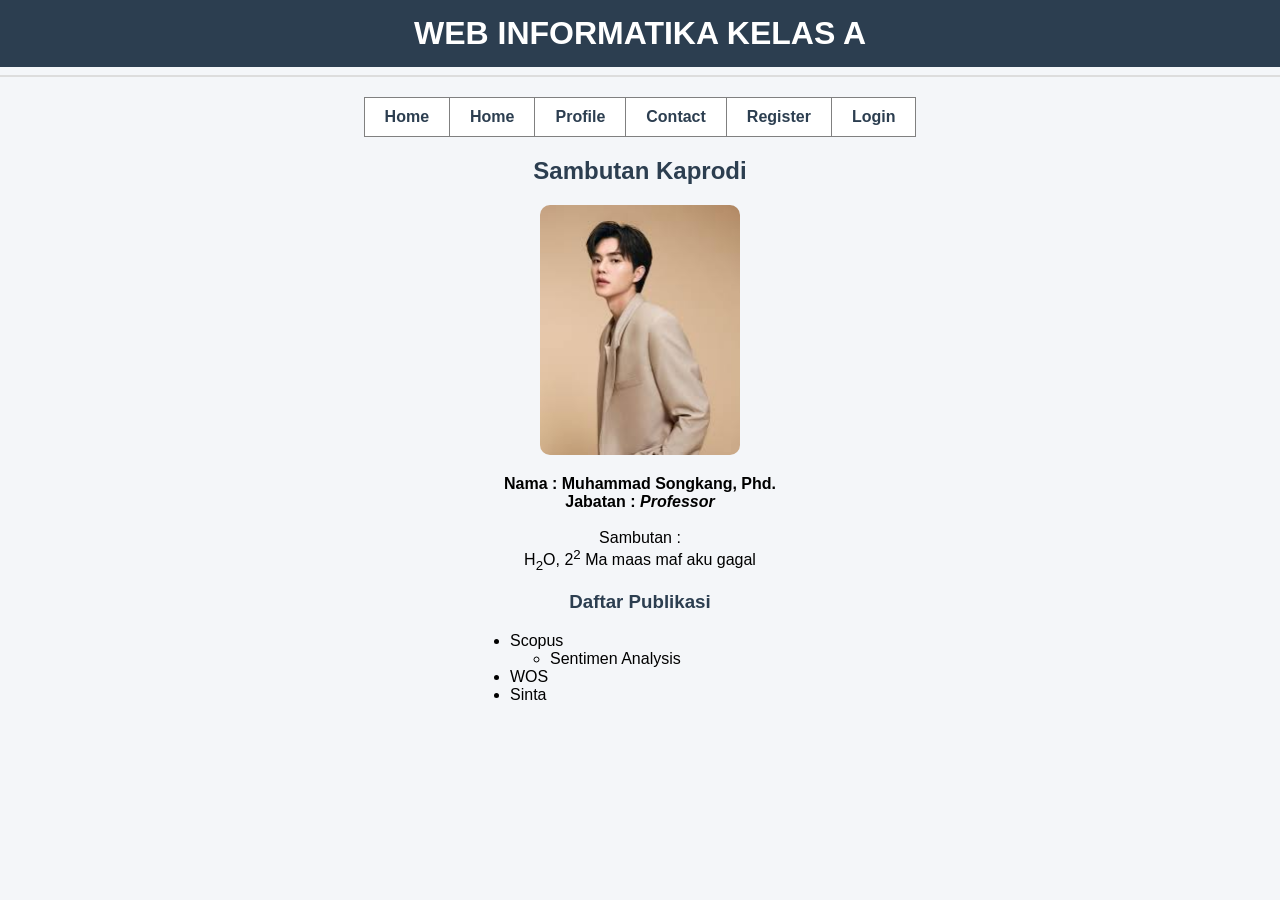
<file: index.html>
<!DOCTYPE html>
<html lang="en">
<head>
    <meta charset="UTF-8">
    <meta name="viewport" content="width=device-width, initial-scale=1.0">
    <title>Dashboard</title>

    <link rel="stylesheet" href="style.css">
</head>
<body>

    <h1>WEB INFORMATIKA KELAS A</h1>
    <hr>
    

    <table border="1" cellspacing="0" cellpadding="10px">
        <tr>
            <td><a href="index.php">Home</a></td>
            <td><a href="profile.php">Home</a></td>
            <td><a href="contact.php">Profile</a></td>
            <td><a href="mahasiswa.php">Contact</a></td>
            <td><a href="register.php">Register</a></td>
            <td><a href="login.php">Login</a></td>
        </tr>
    </table>

    <h2>Sambutan Kaprodi</h2>

    <img src="assets/images/kaprodi.jpg" alt="Kaprodi" />

    <p>
        <b>Nama : Muhammad Songkang, Phd. <br>
        Jabatan : <i>Professor</i></b><br><br>
        Sambutan : <br> H<sub>2</sub>O, 2<sup>2</sup> Ma maas maf aku gagal
    </p>

    <h3>Daftar Publikasi</h3>

    <ul>
        <li>Scopus
            <ul>
                <li>Sentimen Analysis</li>
            </ul>
        </li>
        <li>WOS</li>
        <li>Sinta</li>
    </ul>

</body>
</html>
</file>
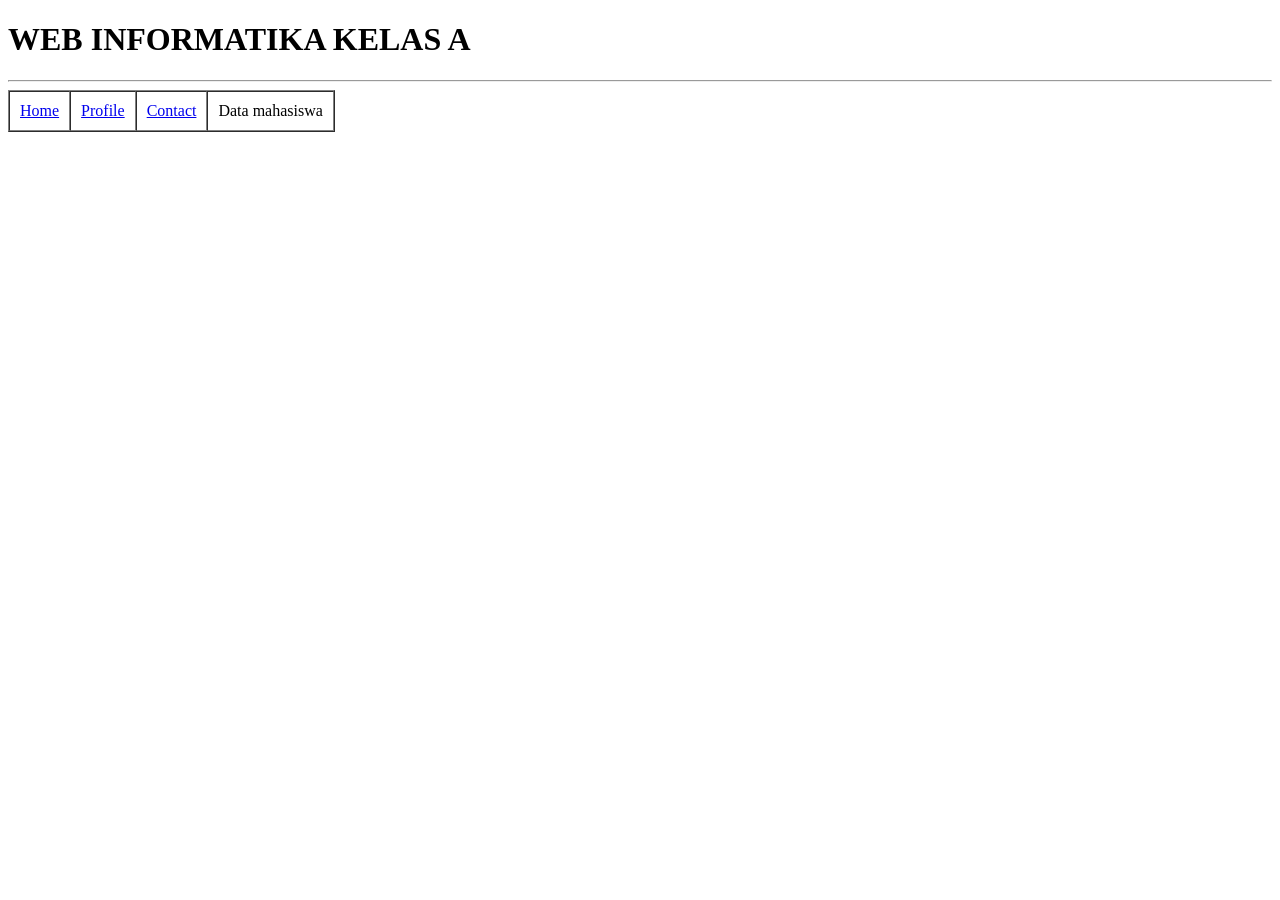
<file: contact.html>
<!DOCTYPE html>
<html lang="en">
<head>
    <meta charset="UTF-8">
    <meta name="viewport" content="width=device-width, initial-scale=1.0">
    <title>Contact</title>
</head>
<body>
    <h1>WEB INFORMATIKA KELAS A</h1>
    <hr>
    <table border="1" cellspacing="0" cellpadding="10px">
        <tr>
            <td>
                <a href="index.html">Home</a>
                <td><a href="profile.html">Profile</a></td>
                <td><a href="contact.html">Contact</a></td>
                <td>Data mahasiswa</td>
            </td>
            
            
        </tr>
    </table>
</body>
</html>
</file>
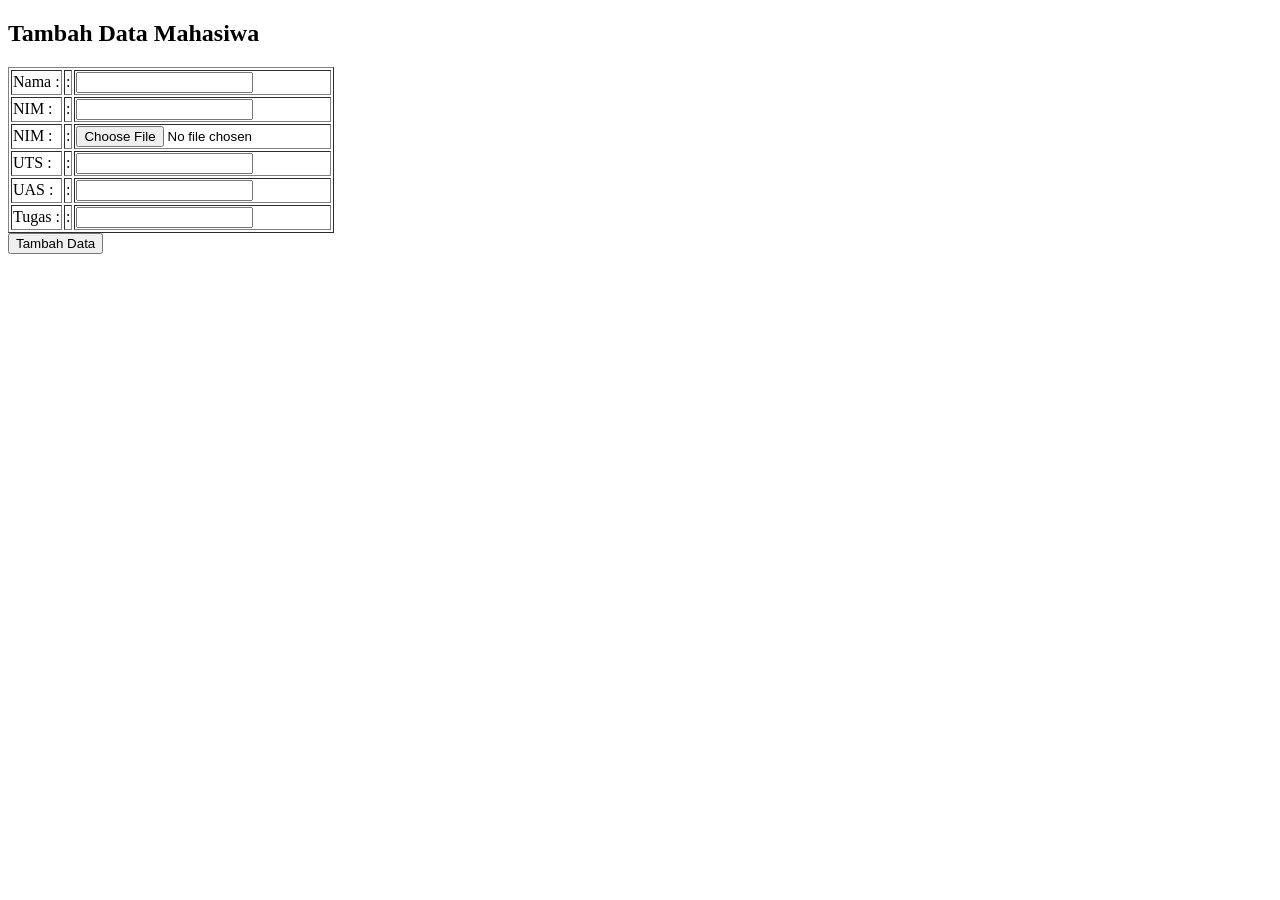
<file: inputdata.html>
<!DOCTYPE html>
<html lang="en">
<head>
    <meta charset="UTF-8">
    <meta name="viewport" content="width=device-width, initial-scale=1.0">
    <title>Tambah Data Mahasiswa</title>
</head>
<body>
    <h2>Tambah Data Mahasiwa</h2>
    <form action="mahasiswa.html" method="post">
        <table border="1">
            <tr>
                <td><label for="nama">Nama :</label></td>
                <td>:</td>
                <td><input type="text" name="nama" id="nama" /></td>
            </tr>
            <tr>
                <td><label for="nim">NIM :</label></td></td>
                <td>:</td>
                <td><input type="text" name="nim" id="nim" /></td>
            </tr>
            <tr>
                <td><label for="foto">NIM :</label></td></td>
                <td>:</td>
                <td><input type="file" name="foto" id="foto" /></td>
            </tr>
            <tr>
                <td><label for="uts">UTS :</label></td>
                <td>:</td>
                <td><input type="number" name="uts" id="uts" /></td>
            </tr>
            <tr>
                <td><label for="uas">UAS :</label></td>
                <td>:</td>
                <td><input type="number" name="uas" id="uas" /></td>
            </tr>
            <tr>
                <td><label for="tugas">Tugas :</label></td>
                <td>:</td>
                <td><input type="number" name="tugas" id="tugas" /></td>
            </tr>
            </table>
            <button type="submit" name="submit" id="submit">Tambah Data</button>
     
        

    </form>
</body>
</html>
</file>
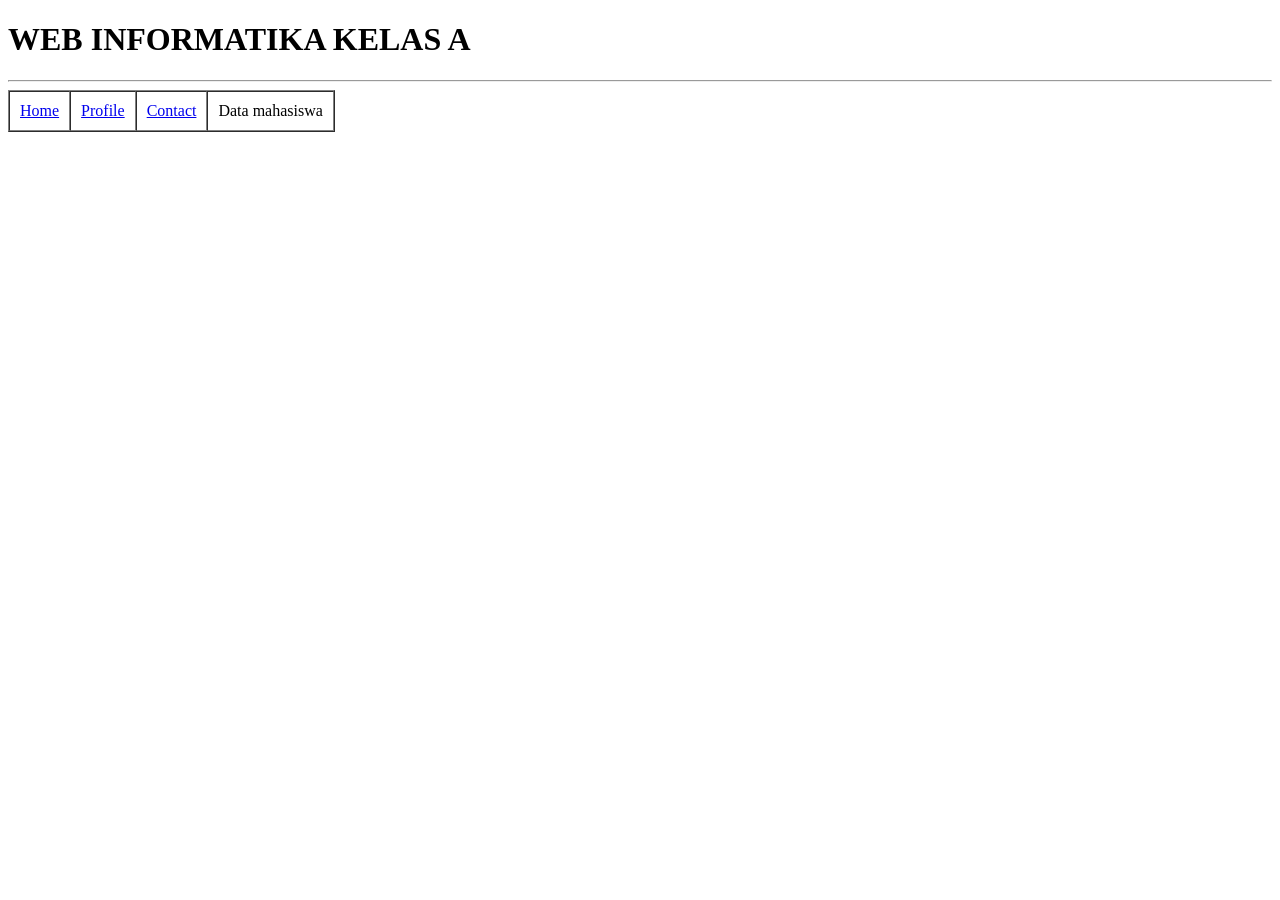
<file: profile.html>
<!DOCTYPE html>
<html lang="en">
<head>
    <meta charset="UTF-8">
    <meta name="viewport" content="width=device-width, initial-scale=1.0">
    <title>Profile</title>
</head>
<body>
   <h1>WEB INFORMATIKA KELAS A</h1>
    <hr>
    <table border="1" cellspacing="0" cellpadding="10px">
        <tr>
            <td>
                <a href="index.html">Home</a>
                <td><a href="profile.html">Profile</a></td>
                <td><a href="contact.html">Contact</a></td>
                <td>Data mahasiswa</td>
            </td>
            
            
        </tr>
    </table> 
</body>
</html>
</file>
<file: style.css>
body {
    font-family: Arial, sans-serif;
    background-color: #f4f6f9;
    margin: 0;
    padding: 0;
}

h1 {
    text-align: center;
    background-color: #2c3e50;
    color: white;
    padding: 15px;
    margin: 0;
}

h2, h3 {
    text-align: center;
    color: #2c3e50;
}

p {
    text-align: center;
    font-size: 16px;    
}

hr {
    border: 1px solid #ddd;

}

/* ---NAVIGASI & LINK ---*/
table {
    margin: 20px auto;
    border-collapse: collapse;
    background-color: white;

}

td {
    padding: 10px 20px;
    text-align: center;
}

a {
    text-decoration: none;
    color: #2c3e50;
    font-weight: bold;
}

a:hover {
    color: #3498db;

}

/* --- ELEMEN MEDIA & LIST --- */
img {
    display: block;
    margin: 20px auto;
    border-radius: 10px;
    width: 200px;
}
    

ul {
    width: 300px;
    margin: auto;
}
</file>
